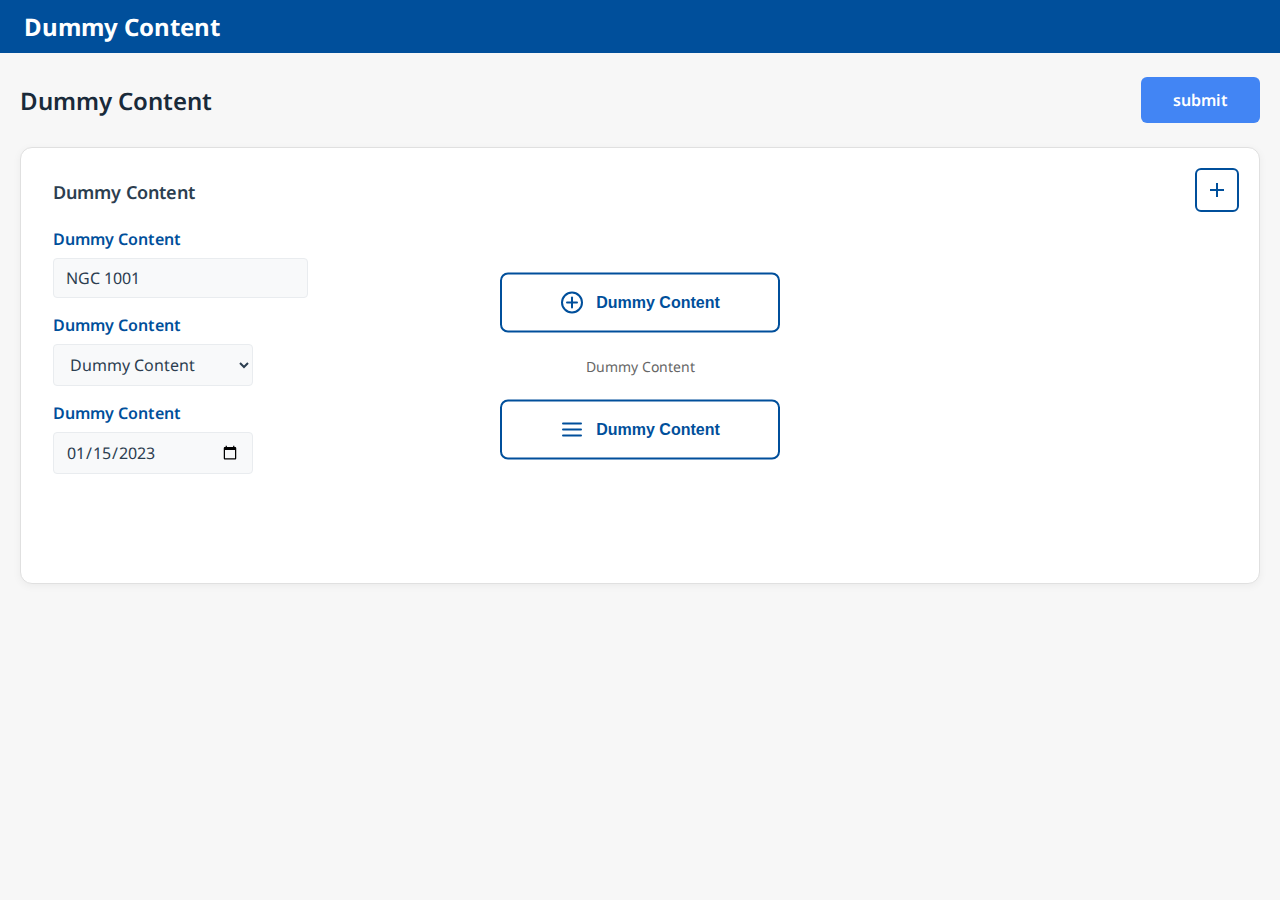
<file: index.html>
<!DOCTYPE html>
<html lang="en">
<head>
    <meta charset="UTF-8">
    <meta name="viewport" content="width=device-width, initial-scale=1.0">
    <title>Dummy Content</title>
    <link href="https://fonts.googleapis.com/css2?family=Noto+Sans:wght@400;600;700&display=swap" rel="stylesheet">
    <style>
        * {
            margin: 0;
            padding: 0;
            box-sizing: border-box;
        }

        body {
            font-family: 'Noto Sans', sans-serif;
            background-color: #f7f7f7;
            min-height: 100vh;
            padding-top: 53px;
        }

        /* Header */
        .header {
            position: fixed;
            top: 0;
            left: 0;
            width: 100%;
            height: 53px;
            background-color: #004f9b;
            z-index: 1000;
            display: flex;
            align-items: center;
            padding: 0 24px;
        }

        .header h1 {
            font-size: 24px;
            font-weight: 700;
            color: #ffffff;
        }

        /* Page Title */
        .page-title {
            text-align: left;
            font-size: 24px;
            font-weight: 600;
            color: #192a3a;
            margin: 0;
            flex: 1;
        }

        /* Container Wrapper */
        .containers-wrapper {
            max-width: 1814px;
            margin: 0 auto;
            padding: 0 20px;
        }

        /* Container */
        .container {
            width: 100%;
            max-width: 1814px;
            height: 437px;
            background: #ffffff;
            border-radius: 12px;
            box-shadow: 0 2px 8px rgba(0, 0, 0, 0.05);
            border: 1px solid #e0e0e0;
            margin: 40px auto;
            padding: 32px;
            position: relative;
            display: flex;
        }

        .container:first-child {
            margin-top: 0;
        }

        /* Plus Button */
        .plus-btn {
            position: absolute;
            top: 20px;
            right: 20px;
            width: 44px;
            height: 44px;
            border: 2px solid #004f9b;
            border-radius: 6px;
            background: #ffffff;
            cursor: pointer;
            display: flex;
            align-items: center;
            justify-content: center;
            transition: all 0.2s ease;
        }

        .plus-btn:hover {
            background-color: #004f9b;
        }

        .plus-btn:hover svg path {
            fill: #ffffff;
        }

        /* Delete Button */
        .delete-btn {
            position: absolute;
            top: 20px;
            right: 76px;
            width: 40px;
            height: 40px;
            border: 2px solid #dc3545;
            border-radius: 6px;
            background: #ffffff;
            cursor: pointer;
            display: flex;
            align-items: center;
            justify-content: center;
            transition: all 0.2s ease;
        }

        .delete-btn:hover {
            background-color: #dc3545;
        }

        .delete-btn:hover svg path {
            fill: #ffffff;
        }

        /* Submit Button */
        .submit-btn {
            display: inline-block;
            padding: 12px 32px;
            background: #4285f4;
            color: white;
            border: none;
            border-radius: 6px;
            font-size: 16px;
            font-weight: 600;
            cursor: pointer;
            transition: all 0.2s ease;
            font-family: 'Noto Sans', sans-serif;
            margin: 0;
        }

        .submit-btn:hover {
            background: #3367d6;
            transform: translateY(-1px);
            box-shadow: 0 4px 12px rgba(66, 133, 244, 0.3);
        }

        /* Header Row Container */
        .header-row {
            display: flex;
            justify-content: space-between;
            align-items: center;
            margin: 24px auto;
            max-width: 1814px;
            padding: 0 20px;
        }

        /* Left Section */
        .left-section {
            position: absolute;
            top: 32px;
            left: 32px;
        }

        .section-title {
            font-size: 18px;
            font-weight: 600;
            color: #2C3E50;
            margin-bottom: 24px;
        }

        .input-group {
            margin-bottom: 16px;
        }

        .input-label {
            font-size: 16px;
            font-weight: 600;
            color: #004f9b;
            margin-bottom: 8px;
            display: block;
        }

        .input-field {
            background: #f8f9fa;
            border: 1px solid #e9ecef;
            border-radius: 4px;
            padding: 8px 12px;
            min-width: 200px;
            font-size: 16px;
            color: #2C3E50;
            font-family: 'Noto Sans', sans-serif;
        }

        .input-field:focus {
            outline: none;
            border-color: #004f9b;
            box-shadow: 0 0 0 2px rgba(0, 79, 155, 0.1);
        }

        /* Center Section */
        .center-section {
            position: absolute;
            top: 50%;
            left: 50%;
            transform: translate(-50%, -50%);
            text-align: center;
        }

        .vis-btn {
            background: #ffffff;
            border: 2px solid #004f9b;
            border-radius: 8px;
            padding: 16px 24px;
            margin: 8px;
            cursor: pointer;
            display: inline-flex;
            align-items: center;
            justify-content: center;
            gap: 12px;
            font-size: 16px;
            font-weight: 600;
            color: #004f9b;
            transition: all 0.2s ease;
            width: 280px;
            min-width: 280px;
        }

        .vis-btn:hover {
            background-color: #004f9b;
            color: #ffffff;
        }

        .vis-btn:hover svg circle,
        .vis-btn:hover svg path {
            stroke: #ffffff;
        }

        .availability-text {
            font-size: 14px;
            color: #666;
            margin: 16px 0;
        }

        /* Popup */
        .popup {
            display: none;
            position: fixed;
            top: 0;
            left: 0;
            width: 100%;
            height: 100%;
            background: rgba(0,0,0,0.5);
            z-index: 2000;
            align-items: center;
            justify-content: center;
        }

        .popup-content {
            background: white;
            border-radius: 8px;
            width: 90%;
            max-width: 1800px;
            max-height: 80vh;
            overflow-y: auto;
            padding: 24px;
        }

        .popup-header {
            display: flex;
            justify-content: space-between;
            align-items: center;
            margin-bottom: 20px;
        }

        .popup-title {
            font-size: 20px;
            font-weight: 600;
            color: #333;
        }

        .close-btn {
            background: none;
            border: none;
            font-size: 24px;
            cursor: pointer;
            color: #666;
        }

        .file-list {
            margin: 20px 0;
        }

        .file-item {
            padding: 8px 0;
            border-bottom: 1px solid #eee;
            display: flex;
            align-items: center;
            gap: 8px;
        }

        .popup-footer {
            display: flex;
            justify-content: flex-end;
            gap: 12px;
            margin-top: 24px;
        }

        .btn {
            padding: 8px 16px;
            border: none;
            border-radius: 4px;
            cursor: pointer;
            font-size: 14px;
        }

        .btn-cancel {
            background: #6c757d;
            color: white;
        }

        .btn-select {
            background: #4285f4;
            color: white;
        }
    </style>
</head>
<body>
    <!-- Header -->
    <header class="header">
        <h1>Dummy Content</h1>
    </header>

    <!-- Header Row -->
    <div class="header-row">
        <h2 class="page-title">Dummy Content</h2>
        <button class="submit-btn" onclick="navigateToVisualization2()">submit</button>
    </div>

    <!-- Containers Wrapper -->
    <div class="containers-wrapper" id="containersWrapper">
        <!-- First Container -->
        <div class="container">
            <!-- Plus Button -->
            <button class="plus-btn" onclick="addContainer()">
                <svg width="24" height="24" viewBox="0 0 24 24" fill="none">
                    <path d="M19 13h-6v6h-2v-6H5v-2h6V5h2v6h6v2z" fill="#004f9b"/>
                </svg>
            </button>

            <!-- Left Section -->
            <div class="left-section">
                <h3 class="section-title">Dummy Content</h3>
                <div class="input-group">
                    <label class="input-label" for="galaxy-name">Dummy Content</label>
                    <input class="input-field" type="text" id="galaxy-name" value="NGC 1001">
                </div>
                <div class="input-group">
                    <label class="input-label" for="galaxy-type">Dummy Content</label>
                    <select class="input-field" id="galaxy-type">
                        <option>Dummy Content</option>
                        <option>Dummy Content</option>
                        <option>Dummy Content</option>
                        <option>Dummy Content</option>
                    </select>
                </div>
                <div class="input-group">
                    <label class="input-label" for="curation-date">Dummy Content</label>
                    <input class="input-field" type="date" id="curation-date" value="2023-01-15">
                </div>
            </div>

            <!-- Center Section -->
            <div class="center-section">
                <button class="vis-btn" onclick="openPopup()">
                    <svg width="24" height="24" viewBox="0 0 24 24" fill="none" xmlns="http://www.w3.org/2000/svg">
                        <circle cx="12" cy="12" r="10" stroke="#004f9b" stroke-width="2"/>
                        <path d="M12 7V17" stroke="#004f9b" stroke-width="2" stroke-linecap="round"/>
                        <path d="M7 12H17" stroke="#004f9b" stroke-width="2" stroke-linecap="round"/>
                    </svg>
                    <span>Dummy Content</span>
                </button>
                <p class="availability-text">Dummy Content</p>
                <button class="vis-btn" onclick="window.location.href='visualization2.html'">
                    <svg width="24" height="24" viewBox="0 0 24 24" fill="none" xmlns="http://www.w3.org/2000/svg">
                        <path d="M3 12H21" stroke="#004f9b" stroke-width="2" stroke-linecap="round"/>
                        <path d="M3 6H21" stroke="#004f9b" stroke-width="2" stroke-linecap="round"/>
                        <path d="M3 18H21" stroke="#004f9b" stroke-width="2" stroke-linecap="round"/>
                    </svg>
                    <span>Dummy Content</span>
                </button>
            </div>
        </div>
    </div>

    <!-- Popup -->
    <div class="popup" id="popup">
        <div class="popup-content">
            <button class="close-btn" onclick="closePopup()">
                <svg width="18" height="18" viewBox="0 0 24 24" fill="none" xmlns="http://www.w3.org/2000/svg">
                    <path d="M18 6L6 18" stroke-width="2" stroke-linecap="round" stroke-linejoin="round"/>
                    <path d="M6 6L18 18" stroke-width="2" stroke-linecap="round" stroke-linejoin="round"/>
                </svg>
            </button>
            <h3 class="popup-title">Dummy Content</h3>
            <div class="popup-input-group">
                <label class="popup-label" for="pop-galaxy-name">Dummy Content</label>
                <input class="popup-input" type="text" id="pop-galaxy-name" placeholder="E.g., NGC 1001">
            </div>
            <div class="popup-input-group">
                <label class="popup-label" for="pop-galaxy-type">Dummy Content</label>
                <select class="popup-input" id="pop-galaxy-type">
                    <option>Dummy Content</option>
                    <option>Dummy Content</option>
                    <option>Dummy Content</option>
                </select>
            </div>
            <div class="popup-buttons">
                <button class="popup-btn cancel-btn" onclick="closePopup()">Dummy Content</button>
                <button class="popup-btn ok-btn" onclick="confirmSelection()">Dummy Content</button>
            </div>
        </div>
    </div>

    <script>
        let containerCount = 1;

        function addContainer() {
            containerCount++;
            
            const wrapper = document.getElementById('containersWrapper');
            const newContainer = document.createElement('div');
            newContainer.className = 'container';
            
            newContainer.innerHTML = `
                <!-- Delete Button -->
                <button class="delete-btn" onclick="removeContainer(this)">
                    <svg width="20" height="20" viewBox="0 0 24 24" fill="none">
                        <path d="M6 19c0 1.1.9 2 2 2h8c1.1 0 2-.9 2-2V7H6v12zM19 4h-3.5l-1-1h-5l-1 1H5v2h14V4z" fill="#dc3545"/>
                    </svg>
                </button>

                <!-- Plus Button -->
                <button class="plus-btn" onclick="addContainer()">
                    <svg width="24" height="24" viewBox="0 0 24 24" fill="none">
                        <path d="M19 13h-6v6h-2v-6H5v-2h6V5h2v6h6v2z" fill="#004f9b"/>
                    </svg>
                </button>

                                 <!-- Left Section -->
                 <div class="left-section">
                     <h3 class="section-title">Dummy Content</h3>
                     <div class="input-group">
                         <label class="input-label" for="galaxy-name">Dummy Content</label>
                         <input class="input-field" type="text" id="galaxy-name" value="Analysis_${containerCount}">
                     </div>
                     <div class="input-group">
                         <label class="input-label" for="galaxy-type">Dummy Content</label>
                         <select class="input-field" id="galaxy-type">
                             <option>Dummy Content</option>
                             <option>Dummy Content</option>
                             <option>Dummy Content</option>
                             <option>Dummy Content</option>
                         </select>
                     </div>
                     <div class="input-group">
                         <label class="input-label" for="curation-date">Dummy Content</label>
                         <input class="input-field" type="date" id="curation-date" value="2023-01-15">
                     </div>
                 </div>

                 <!-- Center Section -->
                <div class="center-section">
                    <button class="vis-btn" onclick="openPopup()">
                        <svg width="24" height="24" viewBox="0 0 24 24" fill="none" xmlns="http://www.w3.org/2000/svg">
                            <circle cx="12" cy="12" r="10" stroke="#004f9b" stroke-width="2"/>
                            <path d="M12 7V17" stroke="#004f9b" stroke-width="2" stroke-linecap="round"/>
                            <path d="M7 12H17" stroke="#004f9b" stroke-width="2" stroke-linecap="round"/>
                        </svg>
                        <span>Dummy Content</span>
                    </button>
                    <p class="availability-text">Dummy Content</p>
                    <button class="vis-btn" onclick="window.location.href='visualization2.html'">
                        <svg width="24" height="24" viewBox="0 0 24 24" fill="none" xmlns="http://www.w3.org/2000/svg">
                            <path d="M3 12H21" stroke="#004f9b" stroke-width="2" stroke-linecap="round"/>
                            <path d="M3 6H21" stroke="#004f9b" stroke-width="2" stroke-linecap="round"/>
                            <path d="M3 18H21" stroke="#004f9b" stroke-width="2" stroke-linecap="round"/>
                        </svg>
                        <span>Dummy Content</span>
                    </button>
                </div>
            `;
            
            wrapper.appendChild(newContainer);
        }

        function removeContainer(button) {
            button.parentElement.remove();
        }

        function openPopup() {
            document.getElementById('popup').style.display = 'flex';
        }

        function closePopup() {
            document.getElementById('popup').style.display = 'none';
        }

        function navigateToVisualization2() {
            window.location.href = 'visualization2.html';
        }

        function confirmSelection() {
            const name = document.getElementById('pop-galaxy-name').value;
            const type = document.getElementById('pop-galaxy-type').value;
            
            if (name && type) {
                // Here you would typically do something with the selected data
                console.log('Galaxy Name:', name, 'Type:', type);
                closePopup();
                 window.location.href = 'visualization3.html';
            } else {
                alert('Please fill in all fields.');
            }
        }

        // Close popup when clicking outside
        document.getElementById('popup').addEventListener('click', function(e) {
            if (e.target === this) {
                closePopup();
            }
        });
    </script>
</body>
</html>
</file>
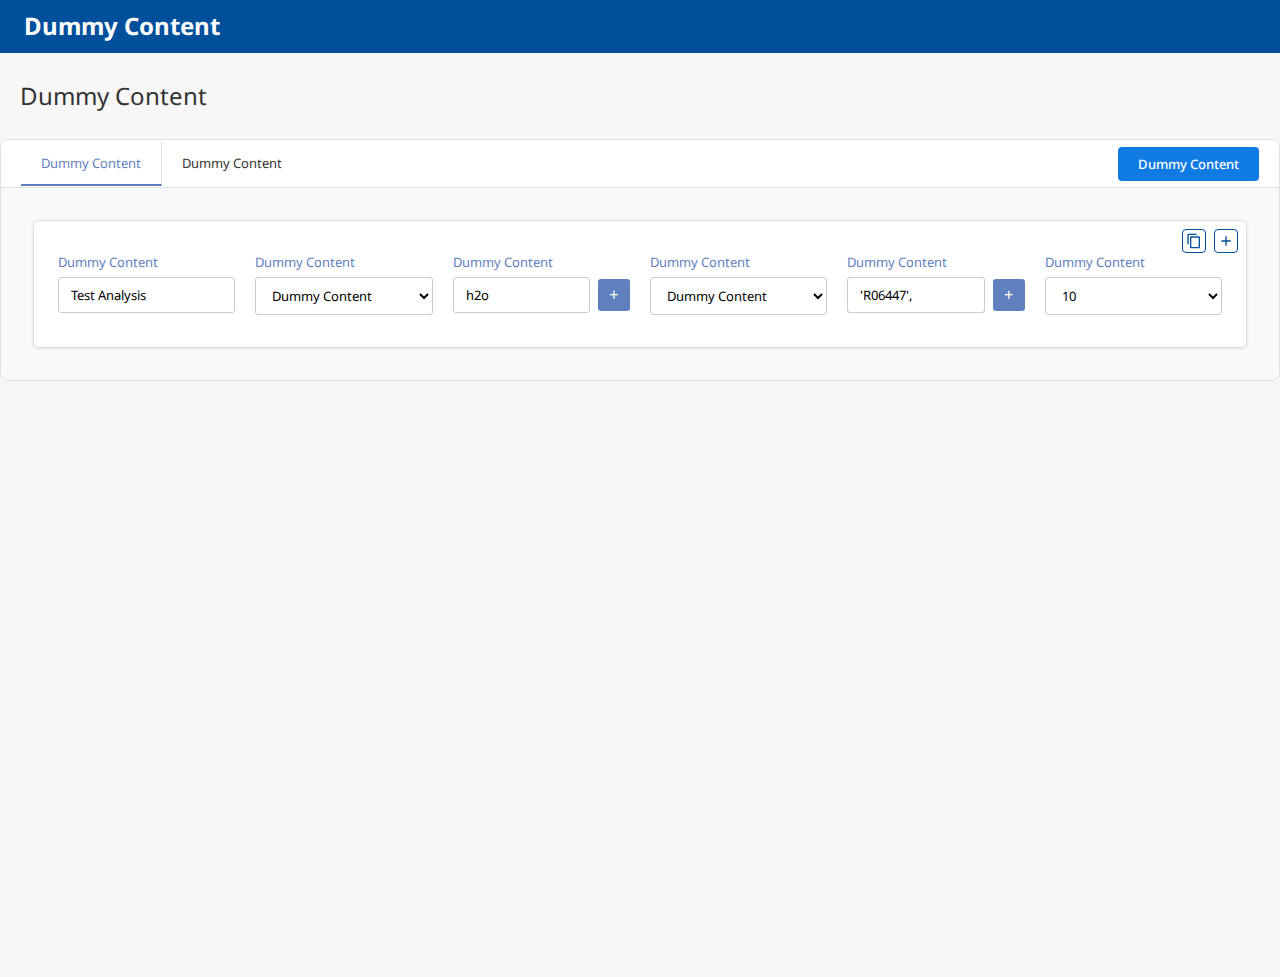
<file: visualization2.html>
<!DOCTYPE html>
<html lang="en">
<head>
    <meta charset="UTF-8">
    <meta name="viewport" content="width=device-width, initial-scale=1.0">
    <title>Dummy Content</title>
    <link rel="stylesheet" href="styles.css">
    <link href="https://fonts.googleapis.com/css2?family=Noto+Sans:wght@400;600;700&display=swap" rel="stylesheet">
</head>
<body>
    <!-- Top App Bar -->
    <div class="top-app-bar">
        <div class="header-content">
            <h1 class="header-title">
                Dummy <span class="header-title-bold">Content</span>
            </h1>
        </div>
    </div>

    <!-- Page Title -->
    <h2 class="page-title">Dummy Content</h2>

    <!-- Visualization Form Container -->
    <div class="visualization-form-container">
        <!-- Tab Navigation -->
        <div class="tab-navigation">
            <div class="tab-group">
                <button class="tab-btn active" data-tab="analysis1">Dummy Content</button>
                <button class="tab-btn" data-tab="analysis2">Dummy Content</button>
            </div>
            <button class="submit-btn" onclick="navigateToVisualization3()">Dummy Content</button>
        </div>

        <!-- Form Content -->
        <div class="form-content">
            <!-- Input Fields Container -->
            <div class="input-fields-container">
                <!-- Icons - Top Right -->
                <div class="icon-group">
                    <button class="visualization-clone-icon" title="Clone">
                        <svg width="16" height="16" viewBox="0 0 24 24" fill="none">
                            <path d="M16 1H4c-1.1 0-2 .9-2 2v14h2V3h12V1zm3 4H8c-1.1 0-2 .9-2 2v14c0 1.1.9 2 2 2h11c1.1 0 2-.9 2-2V7c0-1.1-.9-2-2-2zm0 16H8V7h11v14z" fill="#004f9b"/>
                        </svg>
                    </button>
                    <button class="visualization-plus-icon" title="Add New">
                        <svg width="16" height="16" viewBox="0 0 24 24" fill="none">
                            <path d="M19 13h-6v6h-2v-6H5v-2h6V5h2v6h6v2z" fill="#004f9b"/>
                        </svg>
                    </button>
                </div>
                <!-- Form Fields -->
                <div class="form-fields">
                    <!-- Analysis Name -->
                    <div class="field-group">
                        <label class="field-label">Dummy Content</label>
                        <input type="text" class="field-input" value="Test Analysis" placeholder="Enter analysis name">
                    </div>

                    <!-- Select Subsystem -->
                    <div class="field-group">
                        <label class="field-label">Dummy Content</label>
                        <select class="field-select">
                            <option value="carotenoid">Dummy Content</option>
                            <option value="other">Dummy Content</option>
                        </select>
                    </div>

                    <!-- Define cofactors -->
                    <div class="field-group">
                        <label class="field-label">Dummy Content</label>
                        <div class="input-with-add">
                            <input type="text" class="field-input" value="h2o" placeholder="Enter cofactor">
                            <button class="add-field-btn">+</button>
                        </div>
                    </div>

                    <!-- Screened metabolites -->
                    <div class="field-group">
                        <label class="field-label">Dummy Content</label>
                        <select class="field-select">
                            <option value="h2o[s]">Dummy Content</option>
                            <option value="other">Dummy Content</option>
                        </select>
                    </div>

                    <!-- Screened reactions -->
                    <div class="field-group">
                        <label class="field-label">Dummy Content</label>
                        <div class="input-with-add">
                            <input type="text" class="field-input" value="'R06447'," placeholder="Enter reaction">
                            <button class="add-field-btn">+</button>
                        </div>
                    </div>

                    <!-- Maximum allowed degree -->
                    <div class="field-group">
                        <label class="field-label">Dummy Content</label>
                        <select class="field-select">
                            <option value="10">10</option>
                            <option value="5">5</option>
                            <option value="15">15</option>
                            <option value="20">20</option>
                        </select>
                    </div>
                </div>
            </div>
        </div>
    </div>

    <script>
        // Tab switching functionality
        document.querySelectorAll('.tab-btn').forEach(btn => {
            btn.addEventListener('click', function() {
                // Remove active class from all tabs
                document.querySelectorAll('.tab-btn').forEach(tab => tab.classList.remove('active'));
                // Add active class to clicked tab
                this.classList.add('active');
            });
        });

        // Add field button functionality
        document.querySelectorAll('.add-field-btn').forEach(btn => {
            btn.addEventListener('click', function() {
                // Add functionality for adding new fields (placeholder)
                console.log('Add field clicked');
            });
        });

        // Plus icon functionality - Create new empty container
        document.querySelector('.visualization-plus-icon')?.addEventListener('click', function() {
            duplicateInputContainer(true); // true = empty fields
        });

        // Clone icon functionality - Clone with existing values
        document.querySelector('.visualization-clone-icon')?.addEventListener('click', function() {
            duplicateInputContainer(false); // false = keep values
        });

        // Function to duplicate input container
        function duplicateInputContainer(isEmpty) {
            const originalContainer = document.querySelector('.input-fields-container');
            const formContent = document.querySelector('.form-content');
            
            // Clone the container
            const clonedContainer = originalContainer.cloneNode(true);
            
            if (isEmpty) {
                // Clear all input values for empty container
                const inputs = clonedContainer.querySelectorAll('input[type="text"]');
                inputs.forEach(input => {
                    input.value = '';
                    input.placeholder = input.placeholder || 'Enter value';
                });
                
                // Reset select dropdowns to first option
                const selects = clonedContainer.querySelectorAll('select');
                selects.forEach(select => {
                    select.selectedIndex = 0;
                });
            }
            
            // Add some spacing between containers
            clonedContainer.style.marginTop = '20px';
            
            // Re-bind event listeners for the new icons
            const newPlusIcon = clonedContainer.querySelector('.visualization-plus-icon');
            const newCloneIcon = clonedContainer.querySelector('.visualization-clone-icon');
            
            if (newPlusIcon) {
                newPlusIcon.addEventListener('click', function() {
                    duplicateInputContainer(true);
                });
            }
            
            if (newCloneIcon) {
                newCloneIcon.addEventListener('click', function() {
                    duplicateInputContainer(false);
                });
            }
            
            // Add delete functionality to cloned containers
            addDeleteFunctionality(clonedContainer);
            
            // Append the cloned container
            formContent.appendChild(clonedContainer);
        }
        
        // Function to add delete functionality to cloned containers
        function addDeleteFunctionality(container) {
            const iconGroup = container.querySelector('.icon-group');
            
            // Create delete button
            const deleteBtn = document.createElement('button');
            deleteBtn.className = 'visualization-delete-icon';
            deleteBtn.title = 'Delete';
            deleteBtn.innerHTML = `
                <svg width="16" height="16" viewBox="0 0 24 24" fill="none">
                    <path d="M6 19c0 1.1.9 2 2 2h8c1.1 0 2-.9 2-2V7H6v12zM19 4h-3.5l-1-1h-5l-1 1H5v2h14V4z" fill="#dc3545"/>
                </svg>
            `;
            
            // Add delete functionality
            deleteBtn.addEventListener('click', function() {
                if (confirm('Are you sure you want to delete this container?')) {
                    container.remove();
                }
            });
            
            // Insert delete button as first icon
            iconGroup.insertBefore(deleteBtn, iconGroup.firstChild);
        }

        // Submit button functionality - Navigate to Visualization3
        function navigateToVisualization3() {
            window.location.href = 'visualization3.html';
        }

        // Tab switching functionality
        document.querySelectorAll('.tab-btn').forEach(btn => {
            btn.addEventListener('click', function() {
                // Remove active class from all tabs
                document.querySelectorAll('.tab-btn').forEach(tab => tab.classList.remove('active'));
                // Add active class to clicked tab
                this.classList.add('active');
            });
        });

        // Add field button functionality
        document.querySelectorAll('.add-field-btn').forEach(btn => {
            btn.addEventListener('click', function() {
                // Add functionality for adding new fields (placeholder)
                console.log('Add field clicked');
            });
        });
    </script>
</body>
</html>
</file>
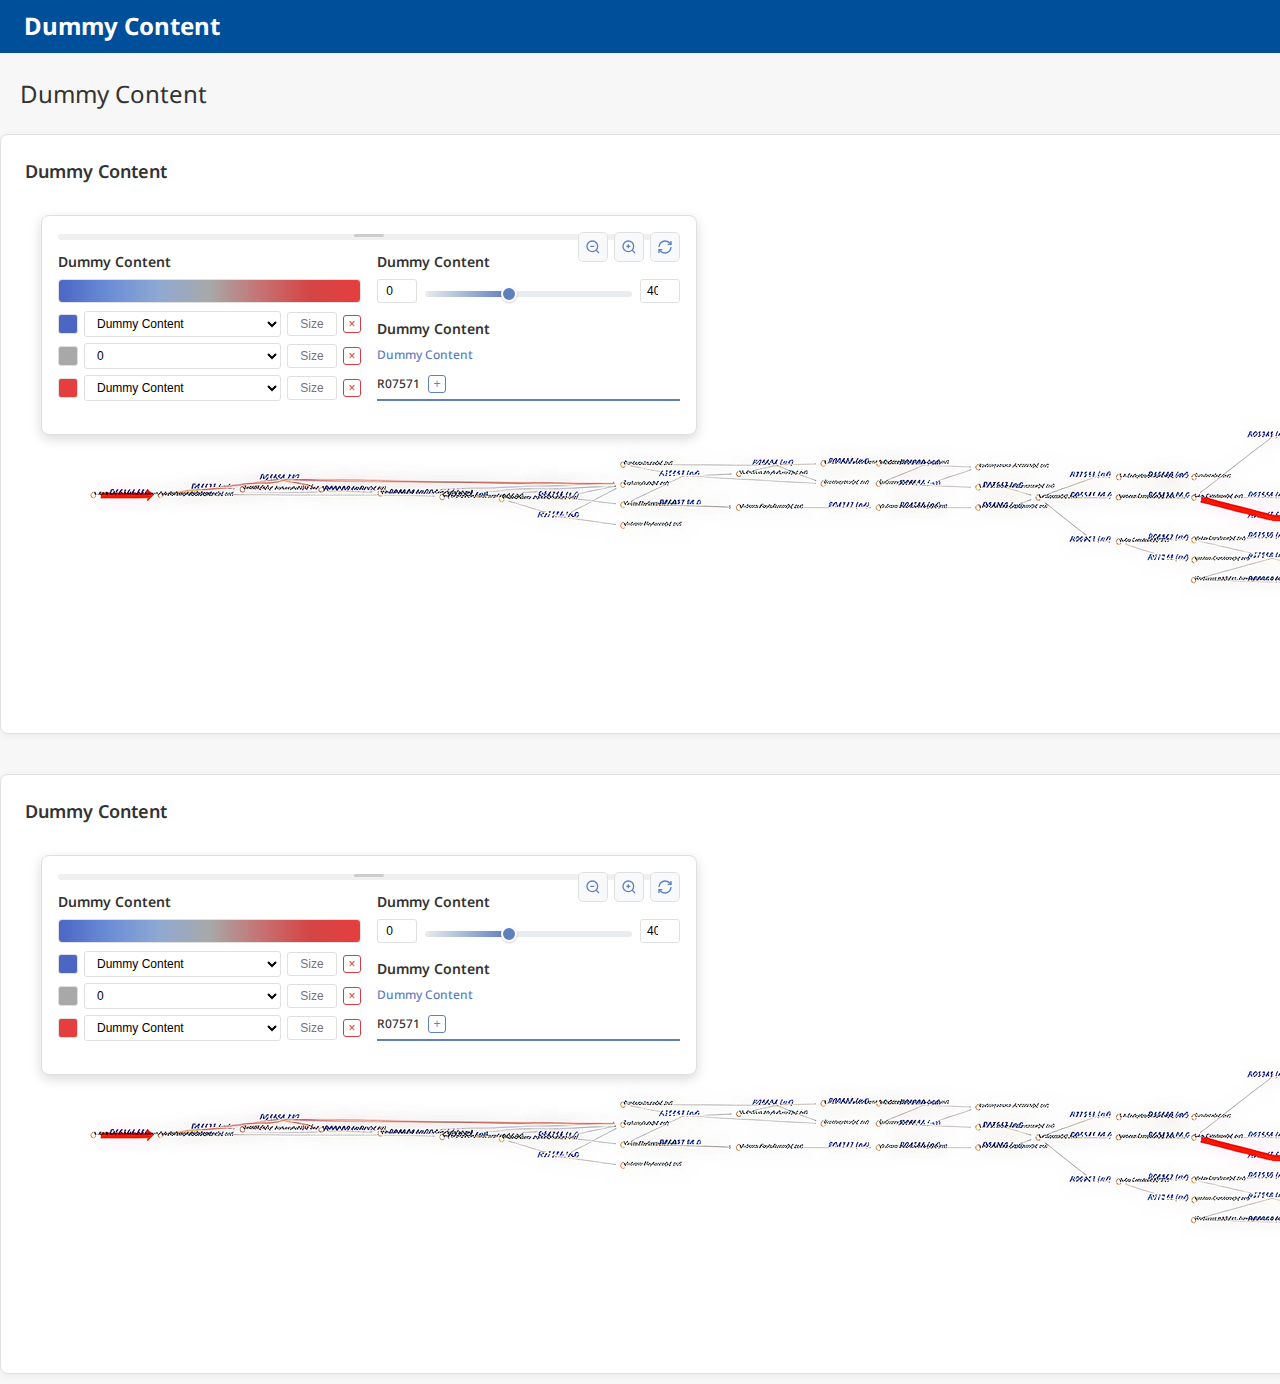
<file: visualization3.html>
<!DOCTYPE html>
<html lang="en">
<head>
    <meta charset="UTF-8">
    <meta name="viewport" content="width=device-width, initial-scale=1.0">
    <title>Dummy Content</title>
    <link rel="stylesheet" href="styles.css">
    <link href="https://fonts.googleapis.com/css2?family=Noto+Sans:wght@400;600;700&display=swap" rel="stylesheet">
</head>
<body>
    <!-- Top App Bar -->
    <div class="top-app-bar">
        <div class="header-content">
            <h1 class="header-title">
                Dummy <span class="header-title-bold">Content</span>
            </h1>
        </div>
    </div>

    <!-- Page Title -->
    <h2 class="page-title-viz3">Dummy Content</h2>

            <!-- Main Visualization Container -->
        <div class="visualization3-container">
            <div style="display: flex; justify-content: space-between; align-items: center; margin-bottom: 10px;">
                <h3 class="analysis-heading" style="margin: 0;">Dummy Content</h3>
                <button class="export-btn" style="background: #4285f4; color: white; border: none; padding: 8px 16px; border-radius: 4px; font-family: 'Noto Sans', sans-serif; font-size: 14px; cursor: pointer; font-weight: 500; margin-left: auto; margin-right: 20px;">Dummy Content</button>
            </div>
            <div class="flux-map-container">
                <img src="Image/Flux map.png" alt="Flux Map" class="flux-map-image">
            </div>
        
        <!-- Floating Control Panel -->
        <div class="floating-control-panel" id="controlPanel">
            <!-- Panel Header with drag handle -->
            <div class="panel-header">
                <div class="drag-handle"></div>
            </div>
            
            <!-- Main Content Layout -->
            <div class="main-content-layout">
                <!-- Left Column: Flux Color -->
                <div class="left-column">
                    <div class="control-section">
                        <h4 class="section-title">Dummy Content</h4>
                        
                        <!-- Action Icons -->
                        <div class="action-icons">
                            <button class="action-btn zoom-out-btn" title="Zoom Out">
                                <svg width="16" height="16" viewBox="0 0 24 24" fill="none">
                                    <circle cx="11" cy="11" r="8" stroke="#5f7fbf" stroke-width="2" fill="none"/>
                                    <path d="m21 21-4.35-4.35M8 11h6" stroke="#5f7fbf" stroke-width="2"/>
                                </svg>
                            </button>
                            <button class="action-btn zoom-in-btn" title="Zoom In">
                                <svg width="16" height="16" viewBox="0 0 24 24" fill="none">
                                    <circle cx="11" cy="11" r="8" stroke="#5f7fbf" stroke-width="2" fill="none"/>
                                    <path d="m21 21-4.35-4.35M11 8v6M8 11h6" stroke="#5f7fbf" stroke-width="2"/>
                                </svg>
                            </button>
                            <button class="action-btn refresh-btn" title="Refresh">
                                <svg width="16" height="16" viewBox="0 0 24 24" fill="none">
                                    <path d="M3 12a9 9 0 0 1 9-9 9.75 9.75 0 0 1 6.74 2.74L21 8" stroke="#5f7fbf" stroke-width="2" fill="none"/>
                                    <path d="M21 3v5h-5M21 12a9 9 0 0 1-9 9 9.75 9.75 0 0 1-6.74-2.74L3 16" stroke="#5f7fbf" stroke-width="2" fill="none"/>
                                    <path d="M8 16H3v5" stroke="#5f7fbf" stroke-width="2" fill="none"/>
                                </svg>
                            </button>
                        </div>
                        
                        <!-- Color Gradient Bar -->
                        <div class="color-gradient-bar"></div>
                        
                        <!-- Color Controls -->
                        <div class="color-controls">
                            <div class="color-control">
                                <div class="color-box blue-color"></div>
                                <select class="color-select">
                                    <option value="min(-8443.4)">Dummy Content</option>
                                    <option value="other">Dummy Content</option>
                                </select>
                                <input type="text" class="size-input" placeholder="Size">
                                <button class="remove-color-btn">×</button>
                            </div>
                            
                            <div class="color-control">
                                <div class="color-box gray-color"></div>
                                <select class="color-select">
                                    <option value="0">0</option>
                                    <option value="other">Dummy Content</option>
                                </select>
                                <input type="text" class="size-input" placeholder="Size">
                                <button class="remove-color-btn">×</button>
                            </div>
                            
                            <div class="color-control">
                                <div class="color-box red-color"></div>
                                <select class="color-select">
                                    <option value="min(-8443.4)">Dummy Content</option>
                                    <option value="other">Dummy Content</option>
                                </select>
                                <input type="text" class="size-input" placeholder="Size">
                                <button class="remove-color-btn">×</button>
                            </div>
                        </div>
                    </div>
                </div>
                
                <!-- Right Column: Arrow Thickness -->
                <div class="right-column">
                    <div class="control-section">
                        <h4 class="section-title">Dummy Content</h4>
                        <div class="slider-container">
                            <input type="number" class="slider-input" value="0" min="0" max="100">
                            <div class="slider-wrapper">
                                <input type="range" class="thickness-slider" min="0" max="100" value="40">
                                <div class="slider-handle"></div>
                            </div>
                            <input type="number" class="slider-input" value="40" min="0" max="100">
                        </div>
                                            </div>
                        
                        <!-- Highlight Path Way Section -->
                        <div class="pathway-section">
                            <h4 class="section-title">Dummy Content</h4>
                            <h5 class="pathway-subtitle">Dummy Content</h5>
                            <div class="reaction-item">
                                <span class="reaction-code">R07571</span>
                                <button class="add-reaction-btn">+</button>
                            </div>
                        </div>
                    </div>
                </div>
            
            </div>
        </div>
    </div>

    <!-- Second Visualization Container for Analysis_2 -->
    <div class="visualization3-container" style="margin-top: 40px;">
        <div style="display: flex; justify-content: space-between; align-items: center; margin-bottom: 10px;">
            <h3 class="analysis-heading" style="margin: 0;">Dummy Content</h3>
            <button class="export-btn" style="background: #4285f4; color: white; border: none; padding: 8px 16px; border-radius: 4px; font-family: 'Noto Sans', sans-serif; font-size: 14px; cursor: pointer; font-weight: 500; margin-left: auto; margin-right: 20px;">Dummy Content</button>
        </div>
        <div class="flux-map-container">
            <img src="Image/Flux map.png" alt="Flux Map" class="flux-map-image">
        </div>
    
    <!-- Floating Control Panel -->
    <div class="floating-control-panel" id="controlPanel2">
        <!-- Panel Header with drag handle -->
        <div class="panel-header">
            <div class="drag-handle"></div>
        </div>
        
        <!-- Main Content Layout -->
        <div class="main-content-layout">
            <!-- Left Column: Flux Color -->
            <div class="left-column">
                <div class="control-section">
                    <h4 class="section-title">Dummy Content</h4>
                    
                    <!-- Action Icons -->
                    <div class="action-icons">
                        <button class="action-btn zoom-out-btn" title="Zoom Out">
                            <svg width="16" height="16" viewBox="0 0 24 24" fill="none">
                                <circle cx="11" cy="11" r="8" stroke="#5f7fbf" stroke-width="2" fill="none"/>
                                <path d="m21 21-4.35-4.35M8 11h6" stroke="#5f7fbf" stroke-width="2"/>
                            </svg>
                        </button>
                        <button class="action-btn zoom-in-btn" title="Zoom In">
                            <svg width="16" height="16" viewBox="0 0 24 24" fill="none">
                                <circle cx="11" cy="11" r="8" stroke="#5f7fbf" stroke-width="2" fill="none"/>
                                <path d="m21 21-4.35-4.35M11 8v6M8 11h6" stroke="#5f7fbf" stroke-width="2"/>
                            </svg>
                        </button>
                        <button class="action-btn refresh-btn" title="Refresh">
                            <svg width="16" height="16" viewBox="0 0 24 24" fill="none">
                                <path d="M3 12a9 9 0 0 1 9-9 9.75 9.75 0 0 1 6.74 2.74L21 8" stroke="#5f7fbf" stroke-width="2" fill="none"/>
                                <path d="M21 3v5h-5M21 12a9 9 0 0 1-9 9 9.75 9.75 0 0 1-6.74-2.74L3 16" stroke="#5f7fbf" stroke-width="2" fill="none"/>
                                <path d="M8 16H3v5" stroke="#5f7fbf" stroke-width="2" fill="none"/>
                            </svg>
                        </button>
                    </div>
                    
                    <!-- Color Gradient Bar -->
                    <div class="color-gradient-bar"></div>
                    
                    <!-- Color Controls -->
                    <div class="color-controls">
                        <div class="color-control">
                            <div class="color-box blue-color"></div>
                            <select class="color-select">
                                <option value="min(-8443.4)">Dummy Content</option>
                                <option value="other">Dummy Content</option>
                            </select>
                            <input type="text" class="size-input" placeholder="Size">
                            <button class="remove-color-btn">×</button>
                        </div>
                        
                        <div class="color-control">
                            <div class="color-box gray-color"></div>
                            <select class="color-select">
                                <option value="0">0</option>
                                <option value="other">Dummy Content</option>
                            </select>
                            <input type="text" class="size-input" placeholder="Size">
                            <button class="remove-color-btn">×</button>
                        </div>
                        
                        <div class="color-control">
                            <div class="color-box red-color"></div>
                            <select class="color-select">
                                <option value="min(-8443.4)">Dummy Content</option>
                                <option value="other">Dummy Content</option>
                            </select>
                            <input type="text" class="size-input" placeholder="Size">
                            <button class="remove-color-btn">×</button>
                        </div>
                    </div>
                </div>
            </div>
            
            <!-- Right Column: Arrow Thickness -->
            <div class="right-column">
                <div class="control-section">
                    <h4 class="section-title">Dummy Content</h4>
                    <div class="slider-container">
                        <input type="number" class="slider-input" value="0" min="0" max="100">
                        <div class="slider-wrapper">
                            <input type="range" class="thickness-slider" min="0" max="100" value="40">
                            <div class="slider-handle"></div>
                        </div>
                        <input type="number" class="slider-input" value="40" min="0" max="100">
                    </div>
                                        </div>
                    
                    <!-- Highlight Path Way Section -->
                    <div class="pathway-section">
                        <h4 class="section-title">Dummy Content</h4>
                        <h5 class="pathway-subtitle">Dummy Content</h5>
                        <div class="reaction-item">
                            <span class="reaction-code">R07571</span>
                            <button class="add-reaction-btn">+</button>
                        </div>
                    </div>
                </div>
            </div>
        
        </div>
    </div>
</div>

    <script>
        // Make the control panels draggable
        let isDragging = false;
        let isDragging2 = false;
        let dragOffset = { x: 0, y: 0 };
        let dragOffset2 = { x: 0, y: 0 };
        
        const controlPanel = document.getElementById('controlPanel');
        const controlPanel2 = document.getElementById('controlPanel2');
        const panelHeader = controlPanel.querySelector('.panel-header');
        const panelHeader2 = controlPanel2.querySelector('.panel-header');
        
        panelHeader.addEventListener('mousedown', function(e) {
            isDragging = true;
            const rect = controlPanel.getBoundingClientRect();
            dragOffset.x = e.clientX - rect.left;
            dragOffset.y = e.clientY - rect.top;
            
            document.addEventListener('mousemove', handleDrag);
            document.addEventListener('mouseup', stopDrag);
            
            e.preventDefault();
        });
        
        panelHeader2.addEventListener('mousedown', function(e) {
            isDragging2 = true;
            const rect = controlPanel2.getBoundingClientRect();
            dragOffset2.x = e.clientX - rect.left;
            dragOffset2.y = e.clientY - rect.top;
            
            document.addEventListener('mousemove', handleDrag2);
            document.addEventListener('mouseup', stopDrag2);
            
            e.preventDefault();
        });
        
        function handleDrag(e) {
            if (!isDragging) return;
            
            const containerRect = document.querySelector('.visualization3-container').getBoundingClientRect();
            let newX = e.clientX - containerRect.left - dragOffset.x;
            let newY = e.clientY - containerRect.top - dragOffset.y;
            
            // Keep panel within container bounds
            newX = Math.max(0, Math.min(newX, containerRect.width - controlPanel.offsetWidth));
            newY = Math.max(0, Math.min(newY, containerRect.height - controlPanel.offsetHeight));
            
            controlPanel.style.left = newX + 'px';
            controlPanel.style.top = newY + 'px';
        }
        
        function stopDrag() {
            isDragging = false;
            document.removeEventListener('mousemove', handleDrag);
            document.removeEventListener('mouseup', stopDrag);
        }
        
        function handleDrag2(e) {
            if (!isDragging2) return;
            
            const containerRect = document.querySelectorAll('.visualization3-container')[1].getBoundingClientRect();
            let newX = e.clientX - containerRect.left - dragOffset2.x;
            let newY = e.clientY - containerRect.top - dragOffset2.y;
            
            // Keep panel within container bounds
            newX = Math.max(0, Math.min(newX, containerRect.width - controlPanel2.offsetWidth));
            newY = Math.max(0, Math.min(newY, containerRect.height - controlPanel2.offsetHeight));
            
            controlPanel2.style.left = newX + 'px';
            controlPanel2.style.top = newY + 'px';
        }
        
        function stopDrag2() {
            isDragging2 = false;
            document.removeEventListener('mousemove', handleDrag2);
            document.removeEventListener('mouseup', stopDrag2);
        }
        
        // Slider functionality for both panels
        const thicknessSliders = document.querySelectorAll('.thickness-slider');
        const allSliderInputs = document.querySelectorAll('.slider-input');
        
        // First panel sliders
        if (thicknessSliders[0]) {
            thicknessSliders[0].addEventListener('input', function() {
                allSliderInputs[1].value = this.value;
                updateSliderBackground(this, this.value);
            });
            
            allSliderInputs[1].addEventListener('input', function() {
                thicknessSliders[0].value = this.value;
                updateSliderBackground(thicknessSliders[0], this.value);
            });
            
            // Initialize first slider background
            updateSliderBackground(thicknessSliders[0], 40);
        }
        
        // Second panel sliders
        if (thicknessSliders[1]) {
            thicknessSliders[1].addEventListener('input', function() {
                allSliderInputs[3].value = this.value;
                updateSliderBackground(this, this.value);
            });
            
            allSliderInputs[3].addEventListener('input', function() {
                thicknessSliders[1].value = this.value;
                updateSliderBackground(thicknessSliders[1], this.value);
            });
            
            // Initialize second slider background
            updateSliderBackground(thicknessSliders[1], 40);
        }
        
        function updateSliderBackground(slider, value) {
            const percentage = (value / 100) * 100;
            slider.style.background = `linear-gradient(to right, #e9ecef 0%, #5f7fbf ${percentage}%, #e9ecef ${percentage}%, #e9ecef 100%)`;
        }
        
        // Action button functionality
        document.querySelector('.zoom-out-btn').addEventListener('click', function() {
            console.log('Zoom out clicked');
        });
        
        document.querySelector('.zoom-in-btn').addEventListener('click', function() {
            console.log('Zoom in clicked');
        });
        
        document.querySelector('.refresh-btn').addEventListener('click', function() {
            console.log('Refresh clicked');
        });
        
        // Color control remove buttons
        document.querySelectorAll('.remove-color-btn').forEach(btn => {
            btn.addEventListener('click', function() {
                if (confirm('Remove this color control?')) {
                    this.closest('.color-control').remove();
                }
            });
        });
        
        // Add reaction button
        document.querySelector('.add-reaction-btn').addEventListener('click', function() {
            console.log('Add reaction clicked');
        });
        
        // Export button functionality
        document.querySelectorAll('.export-btn').forEach((btn, index) => {
            btn.addEventListener('click', function() {
                const analysisName = index === 0 ? 'Analysis_1' : 'Analysis_2';
                console.log(`Export clicked for ${analysisName}`);
                // Add export functionality here
                alert(`Exporting ${analysisName}...`);
            });
        });
    </script>
</body>
</html>
</file>
<file: styles.css>
/* Reset and Base Styles */
* {
    margin: 0;
    padding: 0;
    box-sizing: border-box;
}

body {
    font-family: 'Noto Sans', sans-serif;
    background-color: #f7f7f7;
    width: 100vw;
    height: 100vh;
    overflow-x: hidden;
}

/* Top App Bar */
.top-app-bar {
    position: absolute;
    top: 0;
    left: 0;
    width: 100%;
    height: 53px;
    background-color: #004f9b;
    z-index: 100;
}

.header-content {
    display: flex;
    align-items: center;
    height: 100%;
    padding: 8px 68px 8px 24px;
}

.header-title {
    font-size: 24px;
    font-weight: 700;
    color: #ffffff;
    line-height: 1.6;
}

.header-title-bold {
    font-weight: 700;
}

/* Page Title - Default for index.html */
.page-title {
    position: absolute;
    top: 77px;
    left: calc(50% - 907px);
    font-size: 24px;
    font-weight: 600;
    color: #192a3a;
    line-height: 1.6;
    margin: 0;
    font-family: 'Noto Sans', sans-serif;
    z-index: 10;
}

/* Page Title - For visualization2.html */
body:has(.visualization-form-container) .page-title {
    position: static;
    font-family: 'Noto Sans', sans-serif;
    font-size: 24px;
    font-weight: 400;
    color: #333;
    margin: 77px auto 24px;
    max-width: 1600px;
    padding: 0 20px;
    text-align: left;
    left: auto;
    top: auto;
}

/* Main Container */
.main-container {
    position: absolute;
    top: 127px;
    left: 50%;
    transform: translateX(-50%);
    width: 1814px;
    height: 437px;
    flex-shrink: 0;
    padding: 32px;
    background: #ffffff;
    border-radius: 12px;
    box-shadow: 0 2px 8px rgba(0, 0, 0, 0.05);
    border: 1px solid #e0e0e0;
    display: flex;
    z-index: 1;
}

/* Main Container when not duplicated */
.main-container:not([style*="static"]) {
    position: absolute;
    top: 127px;
    left: 50%;
    transform: translateX(-50%);
}

/* Square Plus Icon - Top Right */
.square-plus-icon {
    position: absolute;
    top: 20px;
    right: 20px;
    width: 44px;
    height: 44px;
    border: 2px solid #004f9b;
    border-radius: 6px;
    background: #ffffff;
    display: flex;
    align-items: center;
    justify-content: center;
    cursor: pointer;
    z-index: 10;
    box-shadow: 0 2px 8px rgba(0, 79, 155, 0.15);
    transition: all 0.2s ease;
}

.square-plus-icon:hover {
    background-color: #004f9b;
    transform: scale(1.05);
    box-shadow: 0 4px 12px rgba(0, 79, 155, 0.25);
}

.square-plus-icon:hover svg path {
    fill: #ffffff;
}

/* Top Left Section */
.top-left-section {
    position: absolute;
    top: 32px;
    left: 32px;
    display: flex;
    flex-direction: column;
    gap: 24px;
}

/* Section Heading */
.section-heading {
    padding: 12px 16px;
}

.heading-text {
    font-size: 18px;
    font-weight: 600;
    color: #2C3E50;
    margin: 0;
    font-family: 'Noto Sans', sans-serif;
}

/* Analysis Section */
.analysis-section {
    padding: 16px;
    display: flex;
    flex-direction: column;
    gap: 12px;
}

.analysis-label {
    font-size: 16px;
    font-weight: 600;
    color: #004f9b;
    margin: 0;
    font-family: 'Noto Sans', sans-serif;
}

.input-field {
    background: #f8f9fa;
    border: 1px solid #e9ecef;
    border-radius: 4px;
    padding: 2px;
    min-width: 200px;
    transition: border-color 0.2s ease;
}

.input-field:focus-within {
    border-color: #004f9b;
    box-shadow: 0 0 0 2px rgba(0, 79, 155, 0.1);
}

.input-text {
    width: 100%;
    border: none;
    background: transparent;
    padding: 6px 10px;
    font-size: 16px;
    font-weight: 400;
    color: #2C3E50;
    font-family: 'Noto Sans', sans-serif;
    outline: none;
    transition: background-color 0.2s ease;
}

.input-text:focus {
    background-color: rgba(0, 79, 155, 0.02);
}

.input-text::placeholder {
    color: rgba(44, 62, 80, 0.5);
    font-style: italic;
}

/* Visualization Container */
.visualization-container {
    position: absolute;
    top: 50%;
    left: 50%;
    transform: translate(-50%, -50%);
    display: flex;
    flex-direction: column;
    align-items: center;
    gap: 20px;
}

/* Visualization Buttons */
.visualization-btn {
    width: 300px;
    height: 60px;
    border: 1px solid #004f9b;
    border-radius: 6px;
    background: transparent;
    display: flex;
    align-items: center;
    justify-content: space-between;
    padding: 16px 24px;
    cursor: pointer;
    transition: background-color 0.2s ease;
}

.visualization-btn:hover {
    background-color: rgba(0, 79, 155, 0.05);
}

.btn-text {
    font-size: 16px;
    font-weight: 400;
    color: #004f9b;
    line-height: 1.6;
    font-family: 'Noto Sans', sans-serif;
}

.btn-icon {
    flex-shrink: 0;
}

/* If Available Text */
.availability-text {
    font-size: 16px;
    font-weight: 400;
    color: #000000;
    line-height: 1.6;
    margin: 0;
    text-align: center;
    font-family: 'Noto Sans', sans-serif;
}

/* Popup Overlay */
.popup-overlay {
    position: fixed;
    top: 0;
    left: 0;
    width: 100%;
    height: 100%;
    background-color: rgba(0, 0, 0, 0.5);
    display: flex;
    justify-content: center;
    align-items: center;
    z-index: 1000;
}

/* Popup Container */
.popup-container {
    background: white;
    border-radius: 8px;
    width: 1800px;
    max-height: 80vh;
    box-shadow: 0 10px 30px rgba(0, 0, 0, 0.3);
    display: flex;
    flex-direction: column;
}

/* Popup Header */
.popup-header {
    display: flex;
    justify-content: space-between;
    align-items: center;
    padding: 16px 20px;
    border-bottom: 1px solid #e0e0e0;
    background-color: #f8f9fa;
}

.popup-title {
    font-size: 18px;
    font-weight: 600;
    color: #333;
    margin: 0;
    font-family: 'Noto Sans', sans-serif;
}

.close-btn {
    background: none;
    border: none;
    font-size: 24px;
    color: #666;
    cursor: pointer;
    padding: 0;
    width: 30px;
    height: 30px;
    display: flex;
    align-items: center;
    justify-content: center;
}

.close-btn:hover {
    color: #333;
}

/* Popup Content */
.popup-content {
    flex: 1;
    padding: 20px;
    overflow: hidden;
    display: flex;
    flex-direction: column;
}

.file-instruction {
    font-size: 16px;
    color: #666;
    margin: 0 0 20px 0;
    font-family: 'Noto Sans', sans-serif;
}

/* File Browser */
.file-browser {
    flex: 1;
    border: 1px solid #e0e0e0;
    border-radius: 4px;
    overflow: hidden;
    display: flex;
    flex-direction: column;
}

.file-header {
    display: grid;
    grid-template-columns: 1fr 120px 150px;
    background-color: #f8f9fa;
    padding: 12px 16px;
    border-bottom: 1px solid #e0e0e0;
    font-weight: 600;
    color: #333;
    font-size: 14px;
}

.file-list {
    flex: 1;
    overflow-y: auto;
    max-height: 400px;
}

.file-item {
    display: grid;
    grid-template-columns: 1fr 120px 150px;
    padding: 10px 16px;
    border-bottom: 1px solid #f0f0f0;
    align-items: center;
    cursor: pointer;
}

.file-item:hover {
    background-color: #f8f9fa;
}

.file-name {
    display: flex;
    align-items: center;
    gap: 8px;
    font-size: 14px;
    color: #333;
}

.expand-arrow {
    font-size: 12px;
    color: #666;
    cursor: pointer;
    min-width: 16px;
}

.file-checkbox {
    margin: 0;
}

.file-size, .file-modified {
    font-size: 14px;
    color: #666;
}

/* Popup Footer */
.popup-footer {
    padding: 16px 20px;
    border-top: 1px solid #e0e0e0;
    display: flex;
    justify-content: flex-end;
    gap: 12px;
    background-color: #f8f9fa;
}

.cancel-btn, .select-btn {
    padding: 8px 20px;
    border-radius: 4px;
    font-size: 14px;
    font-weight: 500;
    cursor: pointer;
    font-family: 'Noto Sans', sans-serif;
    transition: background-color 0.2s ease;
}

.cancel-btn {
    background: #f8f9fa;
    border: 1px solid #d0d7de;
    color: #656d76;
}

.cancel-btn:hover {
    background: #f3f4f6;
}

.select-btn {
    background: #0969da;
    border: 1px solid #0969da;
    color: white;
}

.select-btn:hover {
    background: #0860ca;
}

/* Visualization Form Styles */
.visualization-form-container {
    max-width: 1600px;
    margin: 0 auto 40px;
    background: white;
    border: 1px solid #e0e0e0;
    border-radius: 8px;
    overflow: hidden;
}

/* Tab Navigation */
.tab-navigation {
    display: flex;
    justify-content: space-between;
    align-items: center;
    padding: 0 20px;
    background: white;
    border-bottom: 1px solid #e0e0e0;
    min-height: 48px;
}

.tab-group {
    display: flex;
    align-items: center;
}

.tab-navigation .tab-btn {
    background: none;
    border: none;
    padding: 12px 20px;
    cursor: pointer;
    font-family: 'Noto Sans', sans-serif;
    font-size: 13px;
    font-weight: 400;
    color: #333;
    border-bottom: 2px solid transparent;
    transition: all 0.3s ease;
    border-right: 1px solid #e0e0e0;
}

.tab-navigation .tab-btn:last-child {
    border-right: none;
}

.tab-navigation .tab-btn:hover {
    color: #5f7fbf;
}

.tab-navigation .tab-btn.active {
    color: #5f7fbf;
    border-bottom-color: #5f7fbf;
    font-weight: 400;
}

.submit-btn {
    background: #0F7BE3;
    color: white;
    border: none;
    padding: 8px 20px;
    border-radius: 4px;
    cursor: pointer;
    font-family: 'Noto Sans', sans-serif;
    font-size: 13px;
    font-weight: 500;
    transition: background-color 0.3s ease;
}

.submit-btn:hover {
    background: #0A6BC7;
}

/* Form Content */
.form-content {
    padding: 32px;
    background: #f8f9fa;
}

/* Input Fields Container */
.input-fields-container {
    background: white;
    border: 1px solid #e0e0e0;
    border-radius: 6px;
    padding: 32px 24px;
    box-shadow: 0 1px 3px rgba(0, 0, 0, 0.1);
    position: relative;
    min-height: 120px;
}

/* Icon Group for Visualization2 */
.icon-group {
    position: absolute;
    top: 8px;
    right: 8px;
    display: flex;
    gap: 8px;
    z-index: 10;
}

/* Clone Icon for Visualization2 */
.visualization-clone-icon {
    width: 24px;
    height: 24px;
    border: 1px solid #004f9b;
    border-radius: 4px;
    background: #ffffff;
    display: flex;
    align-items: center;
    justify-content: center;
    cursor: pointer;
    transition: all 0.2s ease;
}

.visualization-clone-icon:hover {
    background-color: #004f9b;
}

.visualization-clone-icon:hover svg path {
    fill: #ffffff;
}

/* Plus Icon for Visualization2 */
.visualization-plus-icon {
    width: 24px;
    height: 24px;
    border: 1px solid #004f9b;
    border-radius: 4px;
    background: #ffffff;
    display: flex;
    align-items: center;
    justify-content: center;
    cursor: pointer;
    transition: all 0.2s ease;
}

.visualization-plus-icon:hover {
    background-color: #004f9b;
}

.visualization-plus-icon:hover svg path {
    fill: #ffffff;
}

/* Delete Icon for Visualization2 */
.visualization-delete-icon {
    width: 24px;
    height: 24px;
    border: 1px solid #dc3545;
    border-radius: 4px;
    background: #ffffff;
    display: flex;
    align-items: center;
    justify-content: center;
    cursor: pointer;
    transition: all 0.2s ease;
}

.visualization-delete-icon:hover {
    background-color: #dc3545;
}

.visualization-delete-icon:hover svg path {
    fill: #ffffff;
}

/* Visualization3 Page Styles */
.page-title-viz3 {
    font-family: 'Noto Sans', sans-serif;
    font-size: 24px;
    font-weight: 400;
    color: #333;
    margin: 77px auto 24px;
    max-width: 1814px;
    padding: 0 20px;
    text-align: left;
}

.visualization3-container {
    width: 1814px;
    height: 600px;
    margin: 0 auto;
    background: white;
    border: 1px solid #e0e0e0;
    border-radius: 8px;
    box-shadow: 0 2px 8px rgba(0, 0, 0, 0.05);
    position: relative;
    padding: 24px;
    box-sizing: border-box;
}

.analysis-heading {
    font-family: 'Noto Sans', sans-serif;
    font-size: 18px;
    font-weight: 600;
    color: #333;
    margin: 0;
    position: absolute;
    top: 24px;
    left: 24px;
}

.flux-map-container {
    width: 100%;
    height: calc(100% - 60px);
    margin-top: 60px;
    display: flex;
    align-items: center;
    justify-content: center;
    overflow: hidden;
}

.flux-map-image {
    max-width: 100%;
    max-height: 100%;
    object-fit: contain;
    border-radius: 8px;
}

/* Floating Control Panel */
.floating-control-panel {
    position: absolute;
    top: 80px;
    left: 40px;
    width: 656px;
    height: auto;
    min-height: 220px;
    flex-shrink: 0;
    background: white;
    border: 1px solid #e0e0e0;
    border-radius: 8px;
    box-shadow: 0 4px 12px rgba(0, 0, 0, 0.15);
    padding: 16px;
    z-index: 100;
    cursor: move;
    overflow: hidden;
}

.panel-header {
    height: 6px;
    background: #f0f0f0;
    border-radius: 3px;
    margin-bottom: 12px;
    cursor: grab;
}

.panel-header:active {
    cursor: grabbing;
}

.drag-handle {
    width: 30px;
    height: 3px;
    background: #ccc;
    border-radius: 2px;
    margin: 1.5px auto;
}

/* Main Layout */
.main-content-layout {
    display: flex;
    gap: 16px;
    margin-bottom: 16px;
}

.left-column {
    flex: 1;
    width: 60%;
}

.right-column {
    flex: 1;
    width: 40%;
}

.control-section {
    margin-bottom: 16px;
}

.control-section:last-child {
    margin-bottom: 0;
}

.section-title {
    font-family: 'Noto Sans', sans-serif;
    font-size: 14px;
    font-weight: 600;
    color: #333;
    margin: 0 0 8px 0;
}

/* Action Icons */
.action-icons {
    position: absolute;
    top: 16px;
    right: 16px;
    display: flex;
    gap: 6px;
}

.action-btn {
    width: 30px;
    height: 30px;
    border: 1px solid #e0e0e0;
    border-radius: 5px;
    background: #f8f9fa;
    display: flex;
    align-items: center;
    justify-content: center;
    cursor: pointer;
    transition: all 0.2s ease;
}

.action-btn svg {
    width: 16px;
    height: 16px;
}

.action-btn:hover {
    background: #e9ecef;
    border-color: #5f7fbf;
}

/* Color Gradient Bar */
.color-gradient-bar {
    height: 24px;
    background: linear-gradient(to right, #4a67c4, #6b8dd6, #8fa9d3, #a8a8a8, #c67373, #d44545, #e53e3e);
    border-radius: 4px;
    margin-bottom: 8px;
    border: 1px solid #e0e0e0;
}

/* Color Controls */
.color-controls {
    display: flex;
    flex-direction: column;
    gap: 6px;
}

.color-control {
    display: flex;
    align-items: center;
    gap: 6px;
}

.color-box {
    width: 20px;
    height: 20px;
    border-radius: 3px;
    border: 1px solid #e0e0e0;
    flex-shrink: 0;
}

.blue-color {
    background: #4a67c4;
}

.gray-color {
    background: #a8a8a8;
}

.red-color {
    background: #e53e3e;
}

.color-select {
    flex: 1;
    padding: 4px 8px;
    border: 1px solid #e0e0e0;
    border-radius: 3px;
    font-size: 12px;
    background: white;
}

.size-input {
    width: 50px;
    padding: 4px 6px;
    border: 1px solid #e0e0e0;
    border-radius: 3px;
    font-size: 12px;
    text-align: center;
}

.remove-color-btn {
    width: 18px;
    height: 18px;
    border: 1px solid #dc3545;
    border-radius: 3px;
    background: white;
    color: #dc3545;
    font-size: 12px;
    cursor: pointer;
    display: flex;
    align-items: center;
    justify-content: center;
    flex-shrink: 0;
}

.remove-color-btn:hover {
    background: #dc3545;
    color: white;
}

/* Arrow Thickness Slider */
.right-column .pathway-section {
    margin-top: 16px;
}

/* Pathway Section */
.slider-container {
    display: flex;
    align-items: center;
    gap: 8px;
}

.slider-input {
    width: 40px;
    padding: 4px 6px;
    border: 1px solid #e0e0e0;
    border-radius: 3px;
    text-align: center;
    font-size: 12px;
}

.slider-wrapper {
    flex: 1;
    position: relative;
}

.thickness-slider {
    width: 100%;
    height: 6px;
    border-radius: 3px;
    background: linear-gradient(to right, #e9ecef 0%, #5f7fbf 40%, #e9ecef 40%, #e9ecef 100%);
    outline: none;
    -webkit-appearance: none;
    cursor: pointer;
}

.thickness-slider::-webkit-slider-thumb {
    appearance: none;
    width: 16px;
    height: 16px;
    border-radius: 50%;
    background: #5f7fbf;
    cursor: pointer;
    border: 2px solid white;
    box-shadow: 0 1px 2px rgba(0, 0, 0, 0.2);
}

.thickness-slider::-moz-range-thumb {
    width: 16px;
    height: 16px;
    border-radius: 50%;
    background: #5f7fbf;
    cursor: pointer;
    border: 2px solid white;
    box-shadow: 0 1px 2px rgba(0, 0, 0, 0.2);
}

/* Pathway Section */
.pathway-section {
    margin-top: 8px;
}

.pathway-subtitle {
    font-family: 'Noto Sans', sans-serif;
    font-size: 12px;
    font-weight: 500;
    color: #5f7fbf;
    margin: 0 0 6px 0;
}

.reaction-item {
    display: flex;
    align-items: center;
    gap: 8px;
    padding: 6px 0;
    border-bottom: 2px solid #5f7fbf;
}

.reaction-code {
    font-family: 'Noto Sans', sans-serif;
    font-size: 12px;
    color: #333;
    font-weight: 500;
}

.add-reaction-btn {
    width: 18px;
    height: 18px;
    border: 1px solid #5f7fbf;
    border-radius: 3px;
    background: white;
    color: #5f7fbf;
    font-size: 12px;
    cursor: pointer;
    display: flex;
    align-items: center;
    justify-content: center;
}

.add-reaction-btn:hover {
    background: #5f7fbf;
    color: white;
}

/* Top Controls */
.top-controls {
    display: flex;
    gap: 4px;
    margin-bottom: 20px;
    justify-content: flex-end;
}

.control-btn {
    width: 28px;
    height: 28px;
    border: 1px solid #ccc;
    background: white;
    border-radius: 3px;
    cursor: pointer;
    display: flex;
    align-items: center;
    justify-content: center;
    transition: all 0.3s ease;
}

.control-btn:hover {
    background: #f5f5f5;
    border-color: #ccc;
}

.control-btn svg {
    opacity: 0.7;
}

.control-btn:hover svg {
    opacity: 1;
}

/* Form Fields */
.form-fields {
    display: grid;
    grid-template-columns: repeat(6, 1fr);
    gap: 20px;
    align-items: start;
}

.field-group {
    display: flex;
    flex-direction: column;
    gap: 6px;
}

.field-label {
    font-family: 'Noto Sans', sans-serif;
    font-size: 13px;
    font-weight: 400;
    color: #5f7fbf;
    margin: 0;
}

.field-input {
    width: 100%;
    padding: 8px 12px;
    border: 1px solid #ccc;
    border-radius: 3px;
    font-family: 'Noto Sans', sans-serif;
    font-size: 13px;
    background: white;
    transition: border-color 0.3s ease;
    box-sizing: border-box;
}

.field-input:focus {
    outline: none;
    border-color: #5f7fbf;
    box-shadow: 0 0 0 1px rgba(95, 127, 191, 0.2);
}

.field-select {
    width: 100%;
    padding: 8px 12px;
    border: 1px solid #ccc;
    border-radius: 3px;
    font-family: 'Noto Sans', sans-serif;
    font-size: 13px;
    background: white;
    cursor: pointer;
    transition: border-color 0.3s ease;
    box-sizing: border-box;
}

.field-select:focus {
    outline: none;
    border-color: #5f7fbf;
    box-shadow: 0 0 0 1px rgba(95, 127, 191, 0.2);
}

/* Input with Add Button */
.input-with-add {
    display: flex;
    gap: 8px;
    align-items: center;
}

.input-with-add .field-input {
    flex: 1;
}

.add-field-btn {
    width: 32px;
    height: 32px;
    background: #5f7fbf;
    color: white;
    border: none;
    border-radius: 3px;
    cursor: pointer;
    font-size: 16px;
    font-weight: 400;
    display: flex;
    align-items: center;
    justify-content: center;
    transition: background-color 0.3s ease;
    flex-shrink: 0;
}

.add-field-btn:hover {
    background: #4d6aa3;
}

/* Responsive Design */
@media (max-width: 768px) {
    .form-fields {
        grid-template-columns: 1fr;
        gap: 16px;
    }
    
    .visualization-form-container {
        margin: 0 16px 40px;
    }
    
    /* Page title responsive for index.html */
    .page-title {
        left: 16px;
        font-size: 20px;
        top: 77px;
    }
    
    /* Page title responsive for visualization2.html */
    body:has(.visualization-form-container) .page-title {
        margin: 77px 16px 24px;
        font-size: 20px;
        left: auto;
        top: auto;
        position: static;
    }
    
    .main-container {
        width: calc(100% - 32px);
    }
    
    .main-container:not(.duplicate-container) {
        left: 16px;
        transform: none;
        top: 120px;
    }
    
    .tab-navigation {
        flex-direction: column;
        gap: 16px;
        padding: 16px;
    }
    
    .tab-navigation .tab-btn {
        padding: 12px 16px;
    }

    .page-title-viz3 {
        margin: 77px 16px 24px;
        font-size: 20px;
    }

    .visualization3-container {
        width: calc(100% - 32px);
        margin: 0 16px;
        height: 450px;
    }
}

/* Delete Container Button */
.delete-container-btn {
    position: absolute;
    top: 10px;
    left: 10px;
    width: 40px;
    height: 40px;
    border: 2px solid #dc3545;
    border-radius: 6px;
    background: #ffffff;
    display: flex;
    align-items: center;
    justify-content: center;
    cursor: pointer;
    z-index: 10;
    box-shadow: 0 2px 8px rgba(220, 53, 69, 0.15);
    transition: all 0.2s ease;
}

.delete-container-btn:hover {
    background-color: #dc3545;
    transform: scale(1.05);
    box-shadow: 0 4px 12px rgba(220, 53, 69, 0.25);
}

.delete-container-btn:hover svg path {
    fill: #ffffff;
}

/* Duplicate Container Styling */
.duplicate-container {
    position: static !important;
    transform: none !important;
    left: auto !important;
    top: auto !important;
    margin: 40px auto 0 !important;
    display: block !important;
}

@media (min-width: 1640px) {
    .visualization-form-container,
    .page-title {
        padding-left: 0;
        padding-right: 0;
    }
}
</file>
